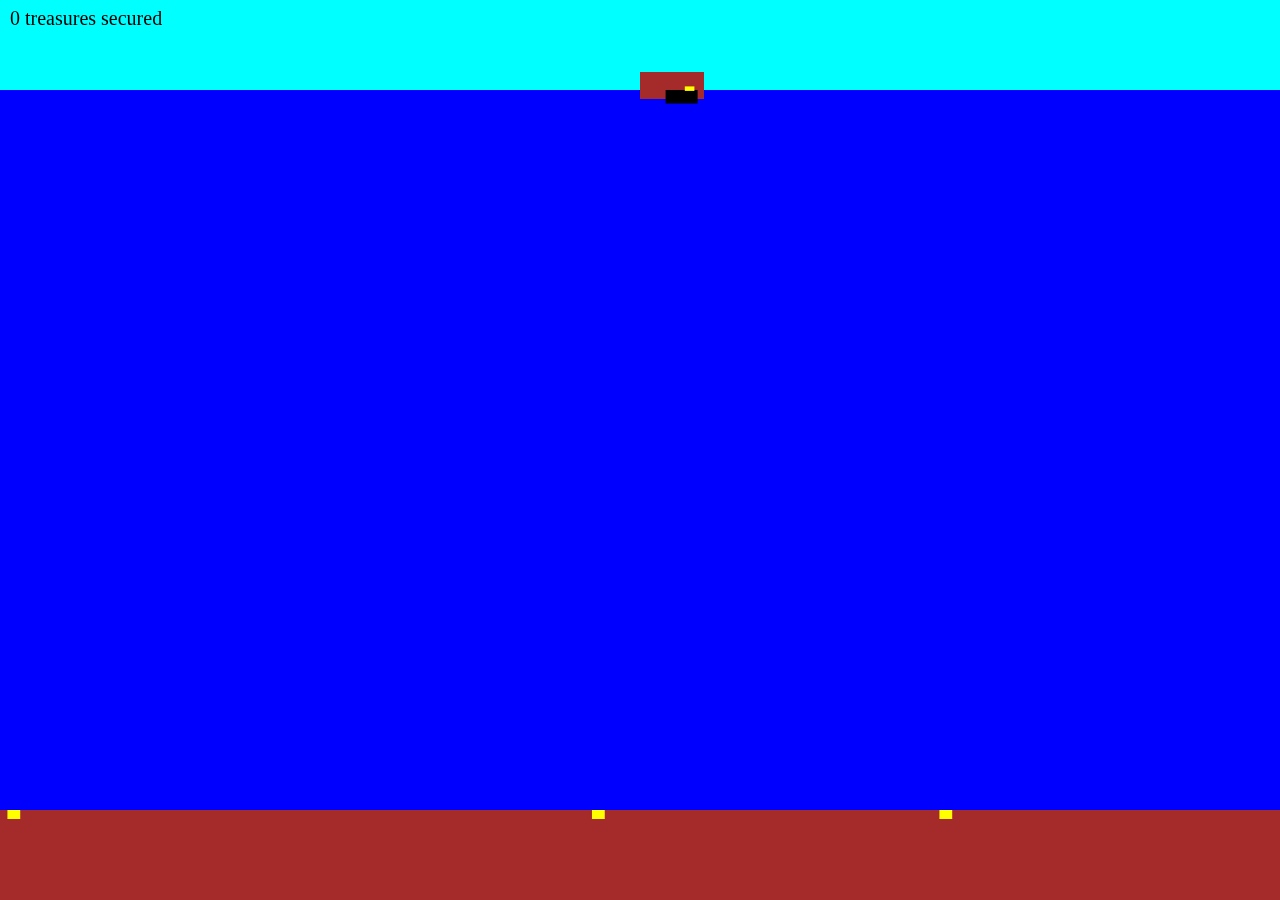
<file: index.html>
<!DOCTYPE html><html><head>
    <meta charset="utf-8">
    <meta http-equiv="X-UA-Compatible" content="IE=edge">
    <meta name="viewport" content="width=device-width, initial-scale=1.0">
    <title>Treasure Diver</title>
    <link rel="stylesheet" href="styles.css">
    <script defer="" src="main.dart.js"></script>
    
  </head>
  <body>
    <canvas id="game"></canvas>
  

</body></html>
</file>
<file: styles.css>
body {
  margin: 0;
  padding: 0;
}

canvas {
  display: block;
  min-width: 800px;
  width: 100vw;
  min-height: 600px;
  height: 100vh;
}
</file>
